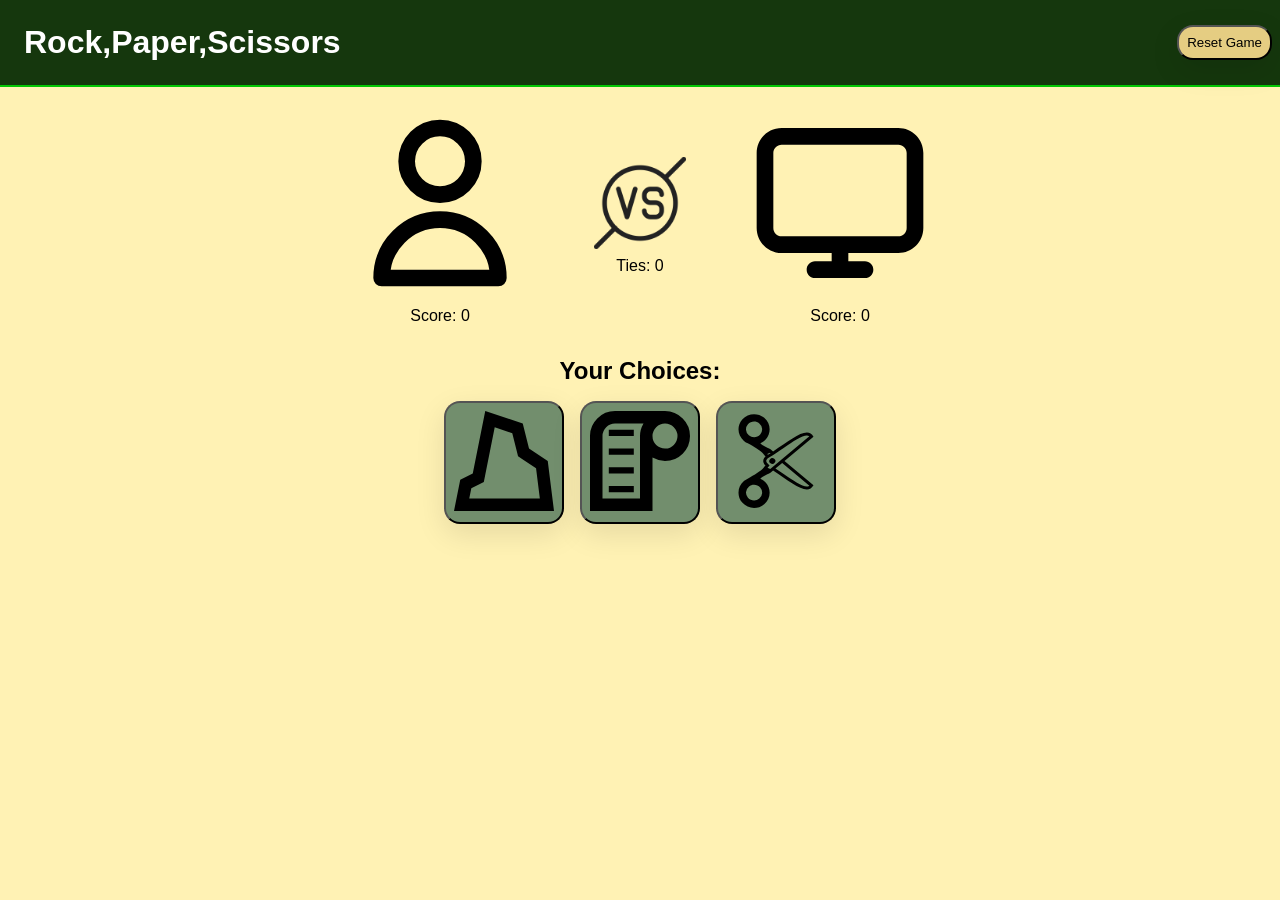
<file: index.html>
<!DOCTYPE html>
<html lang="en">
<head>
    <meta charset="UTF-8">
    <meta name="viewport" content="width=device-width, initial-scale=1.0">
    <title>Document</title>
    <link rel="stylesheet" href="style.css"></>
</head>
<body>

    

    <header>
        <div class="headerContainer">
            <div class="headerTitle">
                <h1>Rock,Paper,Scissors</h1>
            </div>

            <div class="rstBtn">
                <button id="rstBtn">Reset Game</button>
            </div>
        </div>
    </header>

    <div class="game">

        <div class="infoContainer">

            <div class="human">

                <div class="imgContainer">
                    <img src="imgs\user-svgrepo-com.svg">
                </div>

                <div class="scoreContainer">
                    <p>Score: <span id="humanScore">0</span></p>
                </div>
            
            </div>

            <div class="vs">

                <div class="imgContainer">
                    <img src="imgs\versus.png">
                </div>

                <div class="scoreContainer">
                    <p>Ties: <span id="tieScore">0</span></p>
                </div>

            </div>

            <div class="computer">

                <div class="imgContainer">
                    <img src="imgs\computer-svgrepo-com.svg">
                </div>

                <div class="scoreContainer">
                    <p>Score: <span id="computerScore">0</span></p>
                </div>

            </div>

        </div>

        <div class="buttonsContainer">

            <div class="heading">
                <h2>Your Choices:</h2>
            </div>
            
            <div class="buttons">

                <div class="rock">
                    <button id="rockBtn"><img src="imgs\rock-svgrepo-com.svg" alt="rock"></button>
                </div>

                <div class="paper">
                    <button id="paperBtn"><img src="imgs\paper-roll-svgrepo-com.svg" alt="paper"></button>
                </div>

                <div class="scissor">
                    <button id="scissorBtn"><img src="imgs\scissors-svgrepo-com.svg" alt="scissor"></button>
                </div>

            </div>
            
        </div>

    </div>

    <script src="script.js"></script>

</body>
</html>
</file>
<file: style.css>
/* universal */
*{
    padding: 0px;
    margin: 0px;
    box-sizing: border-box;
}

button{
    box-shadow: 0 10px 30px rgba(0, 0, 0, 0.1);
}

img{
    width: 200px;
}

body{
    background-color: #FFF2B4;
    display: flex;
    font-family: sans-serif;
    flex-direction: column;
    justify-content: center;
}

/* header */

.headerContainer{
    padding: 8px;
    background-color: #15370D;
    color: white;
    display: flex;
    justify-content: space-between;
    align-items: center;
    border-bottom: 2px solid rgb(4, 199, 4);
}

h1{
    font-weight: 600;
    padding: 16px;
}

.rstBtn button{
    background-color: #E5CD82;
    border-radius: 16px;
    padding: 8px;
    box-shadow: 0 10px 30px rgba(0, 0, 0, 0.1);
}

/* game */

.game{
    padding: 16px;
    display: flex;
    flex-direction: column;
    justify-content: center;
    align-items: center;
}

/* info container */

.infoContainer{
    display: flex;
    justify-content: space-around;
    width: 650px;
    max-width: 100%;
}

/* human */

.human{
    display: flex;
    flex-direction: column;
    justify-content: center;
    align-items: center;
    text-align: center;
}

.human img{
    width: 200px;
    max-width: 100%;
}

/* vs */

.vs{
    display: flex;
    flex-direction: column;
    justify-content: center;
    align-items: center;
    text-align: center;
}

.vs img{
    width: 100px;
    max-width: 100%;
}

/* computer */

.computer{
    display: flex;
    flex-direction: column;
    justify-content: center;
    align-items: center;
    text-align: center;
}

.computer img{
    width: 200px;
    max-width: 100%;
}

/* button container */

.buttonsContainer{
    padding: 16px;
    display: flex;
    flex-direction: column;
    text-align: center;
}

h2{
    padding: 16px;
}

.buttons{
    display: flex;
    justify-content:center;
    gap:16px ;
}

.buttons img{
    width: 100px;
    max-width: 100%;
}

.buttons button{
    background-color: #728E6D;
    border-radius: 16px;
    padding: 8px;
    
}
</file>
